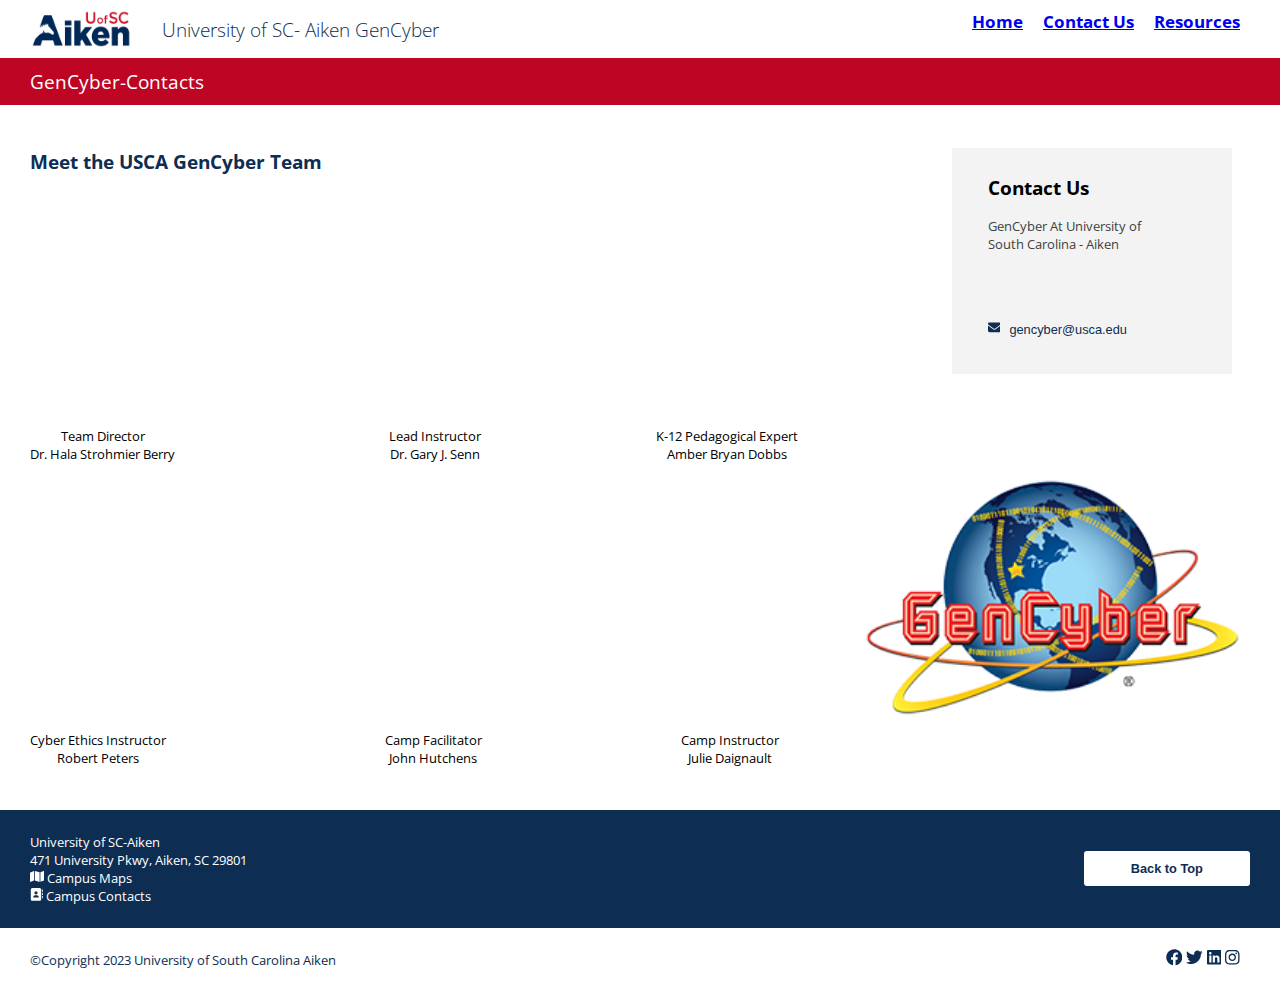
<file: GenCyber_Webpages/contact.html>
<html>
    <head>
        <meta charset="UTF-8">
        <title>USCA GenCyber-Contacts</title>
        <!--Import Font-->
        <link href='https://fonts.googleapis.com/css?family=Open Sans' rel='stylesheet'>
        <style>
            body {
                font-family: 'Open Sans';font-size: 16px;
            }
        </style>
        <!--Import CSS-->
        <link rel ="stylesheet" href="css/contact.css">
    </head>

    <body>
         <!--Head Banner-->
         <div class="nav">
            <div id="title-container">
                <a href="https://www.usca.edu"> 
                    <img src="img/UofSC_Aiken_primary_RGB.png" alt="USCA Logo" id="USCA" 
                    style="position: relative; width: 8vw; height: 3vw;" >
                </a>
                <h1 id="top_header">University of SC- Aiken GenCyber</h1>
            </div>
            <div id="link-container">
                <a href="home.html" class="links">Home</a>
                <a href="contact.html" class="links">Contact Us</a>
                <a href="login.html" class="links">Resources</a>
            </div>
        </div>
        <!--Intro Banner-->
        <div class="banner">
            <header>GenCyber-Contacts</header>
        </div>
        <!--Informative content-->
        <div class="content">
            <h1>Meet the USCA GenCyber Team</h1>
            <div id="contact-container">
                <h2>Contact Us</h2>
                <p class="contact_title">GenCyber At University of<br>South Carolina - Aiken</p>
                    <br>
                    <br>
                    <br>
                <svg id="mail" xmlns="http://www.w3.org/2000/svg" height="1em" viewBox="0 0 512 512"><!--! Font Awesome Free 6.4.2 by @fontawesome - https://fontawesome.com License - https://fontawesome.com/license (Commercial License) Copyright 2023 Fonticons, Inc. --><style>#mail{fill:#0e2d52}</style><path d="M48 64C21.5 64 0 85.5 0 112c0 15.1 7.1 29.3 19.2 38.4L236.8 313.6c11.4 8.5 27 8.5 38.4 0L492.8 150.4c12.1-9.1 19.2-23.3 19.2-38.4c0-26.5-21.5-48-48-48H48zM0 176V384c0 35.3 28.7 64 64 64H448c35.3 0 64-28.7 64-64V176L294.4 339.2c-22.8 17.1-54 17.1-76.8 0L0 176z"/></svg>
                <input type="button" id="link" value="gencyber@usca.edu">
            </div>
            <div class="staff-container" id="top_3">
                <p class="titles" id="berry">Team Director<br>Dr. Hala Strohmier Berry</p>
                <p class="titles" id="senn">Lead Instructor<br>Dr. Gary J. Senn</p>
                <p class="titles" id="dobbs">K-12 Pedagogical Expert<br>Amber Bryan Dobbs</p>
            </div>
            <img src="img/gencyber-logo-small.png" alt="GenCyber Logo" id="GenCyber">
            <div class="staff-container" id="bot_3">
                <p class="titles" id="peters">Cyber Ethics Instructor<br>Robert Peters</p>
                <p class="titles" id="hutchens">Camp Facilitator<br>John Hutchens</p>
                <p class="titles" id="daignault">Camp Instructor<br>  Julie Daignault</p>
            </div>
        </div>
        <!--Blue footer-->
        <div class="footer_meta">
            <div class="location">
                <p>
                    University of SC-Aiken
                    <br>
                    471 University Pkwy, Aiken, SC 29801
                    <br>
                    <svg id="maps" xmlns="http://www.w3.org/2000/svg" height="1em" viewBox="0 0 576 512"><!--! Font Awesome Free 6.4.2 by @fontawesome - https://fontawesome.com License - https://fontawesome.com/license (Commercial License) Copyright 2023 Fonticons, Inc. --><style>#maps{fill:#ffffff}</style><path d="M384 476.1L192 421.2V35.9L384 90.8V476.1zm32-1.2V88.4L543.1 37.5c15.8-6.3 32.9 5.3 32.9 22.3V394.6c0 9.8-6 18.6-15.1 22.3L416 474.8zM15.1 95.1L160 37.2V423.6L32.9 474.5C17.1 480.8 0 469.2 0 452.2V117.4c0-9.8 6-18.6 15.1-22.3z"/></svg>
                     Campus Maps
                    <br>
                    <svg id="book" xmlns="http://www.w3.org/2000/svg" height="1em" viewBox="0 0 512 512"><!--! Font Awesome Free 6.4.2 by @fontawesome - https://fontawesome.com License - https://fontawesome.com/license (Commercial License) Copyright 2023 Fonticons, Inc. --><style>#book{fill:#ffffff}</style><path d="M96 0C60.7 0 32 28.7 32 64V448c0 35.3 28.7 64 64 64H384c35.3 0 64-28.7 64-64V64c0-35.3-28.7-64-64-64H96zM208 288h64c44.2 0 80 35.8 80 80c0 8.8-7.2 16-16 16H144c-8.8 0-16-7.2-16-16c0-44.2 35.8-80 80-80zm-32-96a64 64 0 1 1 128 0 64 64 0 1 1 -128 0zM512 80c0-8.8-7.2-16-16-16s-16 7.2-16 16v64c0 8.8 7.2 16 16 16s16-7.2 16-16V80zM496 192c-8.8 0-16 7.2-16 16v64c0 8.8 7.2 16 16 16s16-7.2 16-16V208c0-8.8-7.2-16-16-16zm16 144c0-8.8-7.2-16-16-16s-16 7.2-16 16v64c0 8.8 7.2 16 16 16s16-7.2 16-16V336z"/></svg>
                     Campus Contacts
                </p>
            </div>
            <div class="buttons">
                <input type="button" onclick="topFunction()" id="top" value="Back to Top">
            </div>
        </div>
        <!--True footer-->
        <div class="subfooter">
            <div class="copyright">
                <p id="copr_statement">&copyCopyright 2023 University of South Carolina Aiken</p>
            </div>
            <div class="links">
                <!--Icons for social media links-->
                <svg id="fb" xmlns="http://www.w3.org/2000/svg" height="1em" viewBox="0 0 512 512"><!--! Font Awesome Free 6.4.2 by @fontawesome - https://fontawesome.com License - https://fontawesome.com/license (Commercial License) Copyright 2023 Fonticons, Inc. --><style>#fb{fill:#0e2d52}</style><path d="M504 256C504 119 393 8 256 8S8 119 8 256c0 123.78 90.69 226.38 209.25 245V327.69h-63V256h63v-54.64c0-62.15 37-96.48 93.67-96.48 27.14 0 55.52 4.84 55.52 4.84v61h-31.28c-30.8 0-40.41 19.12-40.41 38.73V256h68.78l-11 71.69h-57.78V501C413.31 482.38 504 379.78 504 256z"/></svg>
                <svg id="twitter" xmlns="http://www.w3.org/2000/svg" height="1em" viewBox="0 0 512 512"><!--! Font Awesome Free 6.4.2 by @fontawesome - https://fontawesome.com License - https://fontawesome.com/license (Commercial License) Copyright 2023 Fonticons, Inc. --><style>#twitter{fill:#0e2d52}</style><path d="M459.37 151.716c.325 4.548.325 9.097.325 13.645 0 138.72-105.583 298.558-298.558 298.558-59.452 0-114.68-17.219-161.137-47.106 8.447.974 16.568 1.299 25.34 1.299 49.055 0 94.213-16.568 130.274-44.832-46.132-.975-84.792-31.188-98.112-72.772 6.498.974 12.995 1.624 19.818 1.624 9.421 0 18.843-1.3 27.614-3.573-48.081-9.747-84.143-51.98-84.143-102.985v-1.299c13.969 7.797 30.214 12.67 47.431 13.319-28.264-18.843-46.781-51.005-46.781-87.391 0-19.492 5.197-37.36 14.294-52.954 51.655 63.675 129.3 105.258 216.365 109.807-1.624-7.797-2.599-15.918-2.599-24.04 0-57.828 46.782-104.934 104.934-104.934 30.213 0 57.502 12.67 76.67 33.137 23.715-4.548 46.456-13.32 66.599-25.34-7.798 24.366-24.366 44.833-46.132 57.827 21.117-2.273 41.584-8.122 60.426-16.243-14.292 20.791-32.161 39.308-52.628 54.253z"/></svg>
                <svg id="indeed" xmlns="http://www.w3.org/2000/svg" height="1em" viewBox="0 0 448 512"><!--! Font Awesome Free 6.4.2 by @fontawesome - https://fontawesome.com License - https://fontawesome.com/license (Commercial License) Copyright 2023 Fonticons, Inc. --><style>#indeed{fill:#0e2d52}</style><path d="M416 32H31.9C14.3 32 0 46.5 0 64.3v383.4C0 465.5 14.3 480 31.9 480H416c17.6 0 32-14.5 32-32.3V64.3c0-17.8-14.4-32.3-32-32.3zM135.4 416H69V202.2h66.5V416zm-33.2-243c-21.3 0-38.5-17.3-38.5-38.5S80.9 96 102.2 96c21.2 0 38.5 17.3 38.5 38.5 0 21.3-17.2 38.5-38.5 38.5zm282.1 243h-66.4V312c0-24.8-.5-56.7-34.5-56.7-34.6 0-39.9 27-39.9 54.9V416h-66.4V202.2h63.7v29.2h.9c8.9-16.8 30.6-34.5 62.9-34.5 67.2 0 79.7 44.3 79.7 101.9V416z"/></svg>
                <svg id="insta" xmlns="http://www.w3.org/2000/svg" height="1em" viewBox="0 0 448 512"><!--! Font Awesome Free 6.4.2 by @fontawesome - https://fontawesome.com License - https://fontawesome.com/license (Commercial License) Copyright 2023 Fonticons, Inc. --><style>#insta{fill:#0e2d52}</style><path d="M224.1 141c-63.6 0-114.9 51.3-114.9 114.9s51.3 114.9 114.9 114.9S339 319.5 339 255.9 287.7 141 224.1 141zm0 189.6c-41.1 0-74.7-33.5-74.7-74.7s33.5-74.7 74.7-74.7 74.7 33.5 74.7 74.7-33.6 74.7-74.7 74.7zm146.4-194.3c0 14.9-12 26.8-26.8 26.8-14.9 0-26.8-12-26.8-26.8s12-26.8 26.8-26.8 26.8 12 26.8 26.8zm76.1 27.2c-1.7-35.9-9.9-67.7-36.2-93.9-26.2-26.2-58-34.4-93.9-36.2-37-2.1-147.9-2.1-184.9 0-35.8 1.7-67.6 9.9-93.9 36.1s-34.4 58-36.2 93.9c-2.1 37-2.1 147.9 0 184.9 1.7 35.9 9.9 67.7 36.2 93.9s58 34.4 93.9 36.2c37 2.1 147.9 2.1 184.9 0 35.9-1.7 67.7-9.9 93.9-36.2 26.2-26.2 34.4-58 36.2-93.9 2.1-37 2.1-147.8 0-184.8zM398.8 388c-7.8 19.6-22.9 34.7-42.6 42.6-29.5 11.7-99.5 9-132.1 9s-102.7 2.6-132.1-9c-19.6-7.8-34.7-22.9-42.6-42.6-11.7-29.5-9-99.5-9-132.1s-2.6-102.7 9-132.1c7.8-19.6 22.9-34.7 42.6-42.6 29.5-11.7 99.5-9 132.1-9s102.7-2.6 132.1 9c19.6 7.8 34.7 22.9 42.6 42.6 11.7 29.5 9 99.5 9 132.1s2.7 102.7-9 132.1z"/></svg>
            </div>
        </div>
        <script>
            // Get the button:
            let mybutton = document.getElementById("top");
            
            // When the user scrolls down 20px from the top of the document, show the button
            window.onscroll = function() {scrollFunction()};
            
            function scrollFunction() {
              if (document.body.scrollTop > 20 || document.documentElement.scrollTop > 20) {
                mybutton.style.display = "block";
              } else {
                mybutton.style.display = "none";
              }
            }
            
            // When the user clicks on the button, scroll to the top of the document
            function topFunction() {
              document.body.scrollTop = 0; // For Safari
              document.documentElement.scrollTop = 0; // For Chrome, Firefox, IE and Opera
            }</script>
    </body>
</html>
</file>
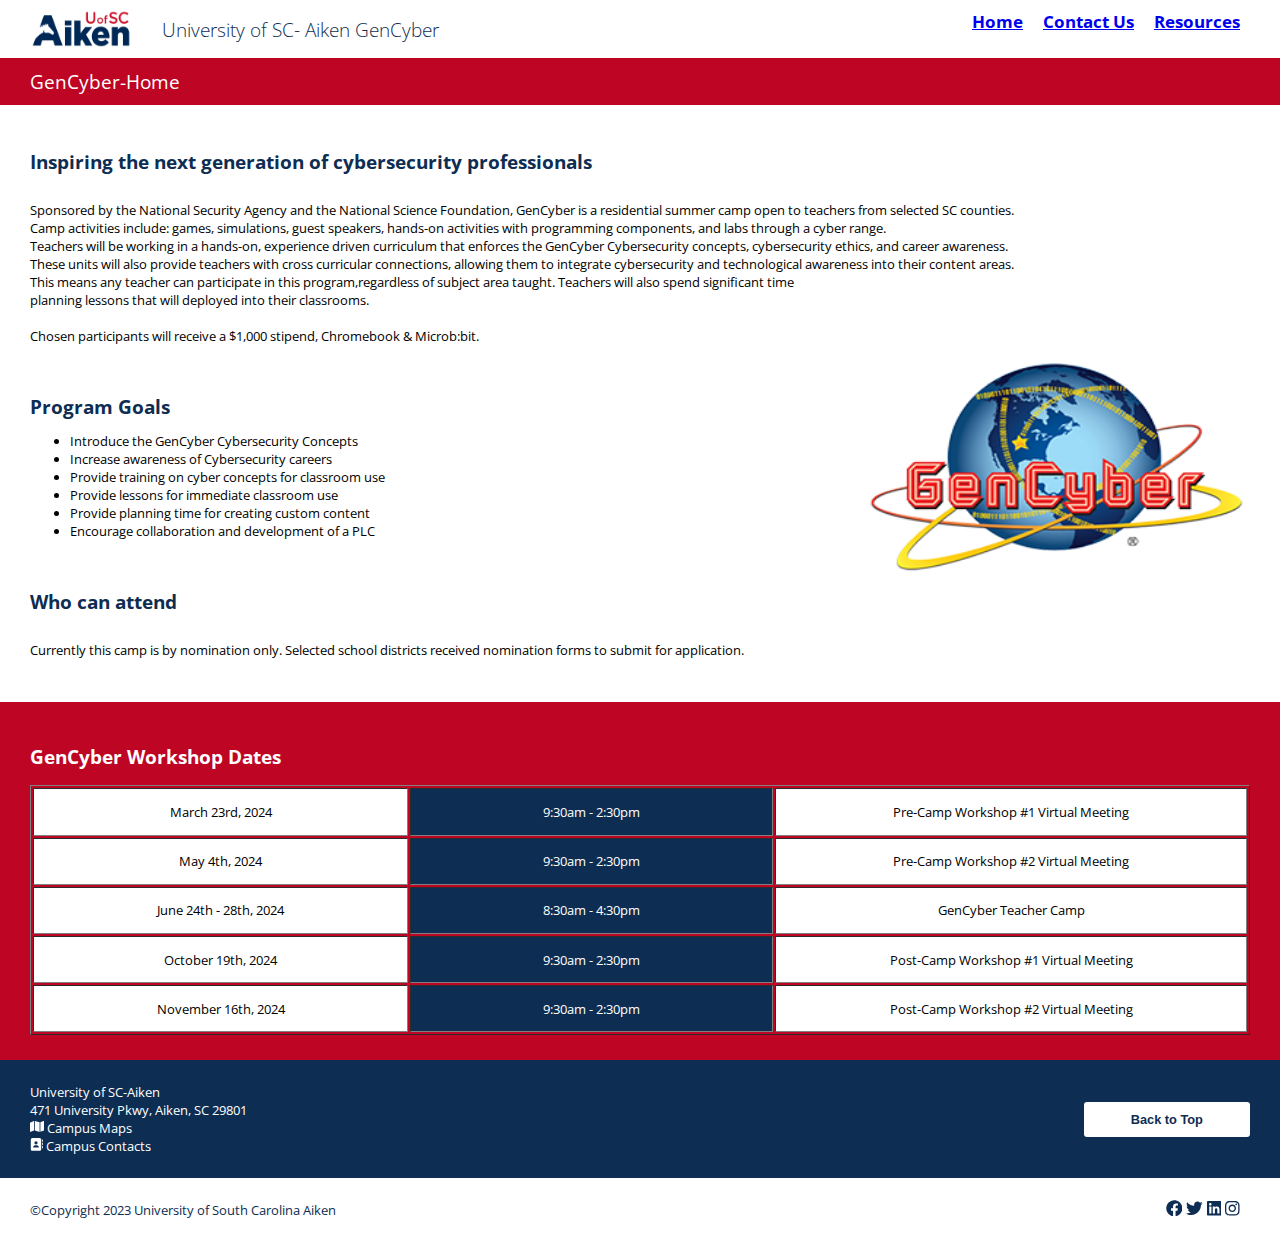
<file: GenCyber_Webpages/home.html>
<html>
    <head>
        <meta charset="UTF-8">
        <title>USCA GenCyber-Home</title>
        <!--Import Font-->
        <link href='https://fonts.googleapis.com/css?family=Open Sans' rel='stylesheet'>
        <style>
            body {
                font-family: 'Open Sans';font-size: 16px;
            }
        </style>
        <!--Import CSS-->
        <link rel ="stylesheet" href="css/home.css">
    </head>

    <body>
         <!--Head Banner-->
         <div class="nav">
            <div id="title-container">
                <a href="https://www.usca.edu"> 
                    <img src="img/UofSC_Aiken_primary_RGB.png" alt="USCA Logo" id="USCA" 
                    style="position: relative; width: 8vw; height: 3vw;" >
                </a>
                <h1 id="top_header">University of SC- Aiken GenCyber</h1>
            </div>
            <div id="link-container">
                <a href="home.html" class="links">Home</a>
                <a href="contact.html" class="links">Contact Us</a>
                <a href="login.html" class="links">Resources</a>
            </div>
        </div>
        <!--Intro Banner-->
        <div class="banner">
            <header>GenCyber-Home</header>
        </div>
        <!--Informative content-->
        <div class="content">
            <h1 class="intro_header" id="intro">Inspiring the next generation of cybersecurity professionals</h1>
            <p id="summary">Sponsored by the National Security Agency and the National Science Foundation, GenCyber is a residential summer camp open to teachers
                from selected SC counties.<br> Camp activities include: games, simulations, guest speakers, hands-on activities with programming components,
                and labs through a cyber range.<br> Teachers will be working in a hands-on, experience driven curriculum that enforces the GenCyber Cybersecurity
                concepts, cybersecurity ethics, and career awareness.<br> These units will also provide teachers with cross curricular connections,
                allowing them to integrate cybersecurity and technological awareness into their content areas.<br>
                This means any teacher can participate in this program,regardless of subject area taught. Teachers will also spend significant time<br>
                planning lessons that will deployed into their classrooms.
                <br>
                <br>
                Chosen participants will receive a $1,000 stipend, Chromebook & Microb:bit.
            </p>
            <div id="goals_image_container">
                <div id="list">
                    <h1 class="info_header" id="program_goals">Program Goals</h1>
                    <ul id="goals"> 
                        <li>Introduce the GenCyber Cybersecurity Concepts</li>
                        <li>Increase awareness of Cybersecurity careers</li>
                        <li>Provide training on cyber concepts for classroom use</li>
                        <li>Provide lessons for immediate classroom use</li>
                        <li>Provide planning time for creating custom content</li>
                        <li>Encourage collaboration and development of a PLC</li>
                    </ul>
                </div>
                <img src="img/gencyber-logo-small.png" alt="GenCyber Logo" id="GenCyber">
            </div>
            <h1 class="info_header" id="attendance">Who can attend</h1>
            <p id="who">Currently this camp is by nomination only. Selected school districts received nomination forms to submit for application.</p>
        </div>
        <!--Workshop dates table-->
        <div class="workshop_times">
            <h2 class="table_header" id="table_header">GenCyber Workshop Dates</h2>
            <table border="1" id="dates">
                <tr>
                    <td class="first">March 23rd, 2024</td> <td class="second">9:30am - 2:30pm</td> <td class="third">Pre-Camp Workshop #1 Virtual Meeting</td>
                </tr>
                <tr>
                    <td class="first">May 4th, 2024</td> <td class="second">9:30am - 2:30pm</td> <td class="third">Pre-Camp Workshop #2 Virtual Meeting</td>
                </tr>
                <tr>
                    <td class="first">June 24th - 28th, 2024</td> <td class="second">8:30am - 4:30pm</td> <td class="third">GenCyber Teacher Camp</td>
                </tr>
                <tr>
                    <td class="first">October 19th, 2024</td> <td class="second">9:30am - 2:30pm</td> <td class="third">Post-Camp Workshop #1 Virtual Meeting</td>
                </tr>
                <tr>
                    <td class="first">November 16th, 2024</td> <td class="second">9:30am - 2:30pm</td> <td class="third">Post-Camp Workshop #2 Virtual Meeting</td>
                </tr>
            </table>
        </div>
        <!--Blue footer-->
        <div class="footer_meta">
            <div class="location">
                <p>
                    University of SC-Aiken
                    <br>
                    471 University Pkwy, Aiken, SC 29801
                    <br>
                    <svg id="maps" xmlns="http://www.w3.org/2000/svg" height="1em" viewBox="0 0 576 512"><!--! Font Awesome Free 6.4.2 by @fontawesome - https://fontawesome.com License - https://fontawesome.com/license (Commercial License) Copyright 2023 Fonticons, Inc. --><style>#maps{fill:#ffffff}</style><path d="M384 476.1L192 421.2V35.9L384 90.8V476.1zm32-1.2V88.4L543.1 37.5c15.8-6.3 32.9 5.3 32.9 22.3V394.6c0 9.8-6 18.6-15.1 22.3L416 474.8zM15.1 95.1L160 37.2V423.6L32.9 474.5C17.1 480.8 0 469.2 0 452.2V117.4c0-9.8 6-18.6 15.1-22.3z"/></svg>
                     Campus Maps
                    <br>
                    <svg id="book" xmlns="http://www.w3.org/2000/svg" height="1em" viewBox="0 0 512 512"><!--! Font Awesome Free 6.4.2 by @fontawesome - https://fontawesome.com License - https://fontawesome.com/license (Commercial License) Copyright 2023 Fonticons, Inc. --><style>#book{fill:#ffffff}</style><path d="M96 0C60.7 0 32 28.7 32 64V448c0 35.3 28.7 64 64 64H384c35.3 0 64-28.7 64-64V64c0-35.3-28.7-64-64-64H96zM208 288h64c44.2 0 80 35.8 80 80c0 8.8-7.2 16-16 16H144c-8.8 0-16-7.2-16-16c0-44.2 35.8-80 80-80zm-32-96a64 64 0 1 1 128 0 64 64 0 1 1 -128 0zM512 80c0-8.8-7.2-16-16-16s-16 7.2-16 16v64c0 8.8 7.2 16 16 16s16-7.2 16-16V80zM496 192c-8.8 0-16 7.2-16 16v64c0 8.8 7.2 16 16 16s16-7.2 16-16V208c0-8.8-7.2-16-16-16zm16 144c0-8.8-7.2-16-16-16s-16 7.2-16 16v64c0 8.8 7.2 16 16 16s16-7.2 16-16V336z"/></svg>
                     Campus Contacts
                </p>
            </div>
            <div class="buttons">
                <input type="button" onclick="topFunction()" id="top" value="Back to Top">
            </div>
        </div>
        <!--True footer-->
        <div class="subfooter">
            <div class="copyright">
                <p id="copr_statement">&copyCopyright 2023 University of South Carolina Aiken</p>
            </div>
            <div class="links">
                <!--Icons for social media links-->
                <svg id="fb" xmlns="http://www.w3.org/2000/svg" height="1em" viewBox="0 0 512 512"><!--! Font Awesome Free 6.4.2 by @fontawesome - https://fontawesome.com License - https://fontawesome.com/license (Commercial License) Copyright 2023 Fonticons, Inc. --><style>#fb{fill:#0e2d52}</style><path d="M504 256C504 119 393 8 256 8S8 119 8 256c0 123.78 90.69 226.38 209.25 245V327.69h-63V256h63v-54.64c0-62.15 37-96.48 93.67-96.48 27.14 0 55.52 4.84 55.52 4.84v61h-31.28c-30.8 0-40.41 19.12-40.41 38.73V256h68.78l-11 71.69h-57.78V501C413.31 482.38 504 379.78 504 256z"/></svg>
                <svg id="twitter" xmlns="http://www.w3.org/2000/svg" height="1em" viewBox="0 0 512 512"><!--! Font Awesome Free 6.4.2 by @fontawesome - https://fontawesome.com License - https://fontawesome.com/license (Commercial License) Copyright 2023 Fonticons, Inc. --><style>#twitter{fill:#0e2d52}</style><path d="M459.37 151.716c.325 4.548.325 9.097.325 13.645 0 138.72-105.583 298.558-298.558 298.558-59.452 0-114.68-17.219-161.137-47.106 8.447.974 16.568 1.299 25.34 1.299 49.055 0 94.213-16.568 130.274-44.832-46.132-.975-84.792-31.188-98.112-72.772 6.498.974 12.995 1.624 19.818 1.624 9.421 0 18.843-1.3 27.614-3.573-48.081-9.747-84.143-51.98-84.143-102.985v-1.299c13.969 7.797 30.214 12.67 47.431 13.319-28.264-18.843-46.781-51.005-46.781-87.391 0-19.492 5.197-37.36 14.294-52.954 51.655 63.675 129.3 105.258 216.365 109.807-1.624-7.797-2.599-15.918-2.599-24.04 0-57.828 46.782-104.934 104.934-104.934 30.213 0 57.502 12.67 76.67 33.137 23.715-4.548 46.456-13.32 66.599-25.34-7.798 24.366-24.366 44.833-46.132 57.827 21.117-2.273 41.584-8.122 60.426-16.243-14.292 20.791-32.161 39.308-52.628 54.253z"/></svg>
                <svg id="indeed" xmlns="http://www.w3.org/2000/svg" height="1em" viewBox="0 0 448 512"><!--! Font Awesome Free 6.4.2 by @fontawesome - https://fontawesome.com License - https://fontawesome.com/license (Commercial License) Copyright 2023 Fonticons, Inc. --><style>#indeed{fill:#0e2d52}</style><path d="M416 32H31.9C14.3 32 0 46.5 0 64.3v383.4C0 465.5 14.3 480 31.9 480H416c17.6 0 32-14.5 32-32.3V64.3c0-17.8-14.4-32.3-32-32.3zM135.4 416H69V202.2h66.5V416zm-33.2-243c-21.3 0-38.5-17.3-38.5-38.5S80.9 96 102.2 96c21.2 0 38.5 17.3 38.5 38.5 0 21.3-17.2 38.5-38.5 38.5zm282.1 243h-66.4V312c0-24.8-.5-56.7-34.5-56.7-34.6 0-39.9 27-39.9 54.9V416h-66.4V202.2h63.7v29.2h.9c8.9-16.8 30.6-34.5 62.9-34.5 67.2 0 79.7 44.3 79.7 101.9V416z"/></svg>
                <svg id="insta" xmlns="http://www.w3.org/2000/svg" height="1em" viewBox="0 0 448 512"><!--! Font Awesome Free 6.4.2 by @fontawesome - https://fontawesome.com License - https://fontawesome.com/license (Commercial License) Copyright 2023 Fonticons, Inc. --><style>#insta{fill:#0e2d52}</style><path d="M224.1 141c-63.6 0-114.9 51.3-114.9 114.9s51.3 114.9 114.9 114.9S339 319.5 339 255.9 287.7 141 224.1 141zm0 189.6c-41.1 0-74.7-33.5-74.7-74.7s33.5-74.7 74.7-74.7 74.7 33.5 74.7 74.7-33.6 74.7-74.7 74.7zm146.4-194.3c0 14.9-12 26.8-26.8 26.8-14.9 0-26.8-12-26.8-26.8s12-26.8 26.8-26.8 26.8 12 26.8 26.8zm76.1 27.2c-1.7-35.9-9.9-67.7-36.2-93.9-26.2-26.2-58-34.4-93.9-36.2-37-2.1-147.9-2.1-184.9 0-35.8 1.7-67.6 9.9-93.9 36.1s-34.4 58-36.2 93.9c-2.1 37-2.1 147.9 0 184.9 1.7 35.9 9.9 67.7 36.2 93.9s58 34.4 93.9 36.2c37 2.1 147.9 2.1 184.9 0 35.9-1.7 67.7-9.9 93.9-36.2 26.2-26.2 34.4-58 36.2-93.9 2.1-37 2.1-147.8 0-184.8zM398.8 388c-7.8 19.6-22.9 34.7-42.6 42.6-29.5 11.7-99.5 9-132.1 9s-102.7 2.6-132.1-9c-19.6-7.8-34.7-22.9-42.6-42.6-11.7-29.5-9-99.5-9-132.1s-2.6-102.7 9-132.1c7.8-19.6 22.9-34.7 42.6-42.6 29.5-11.7 99.5-9 132.1-9s102.7-2.6 132.1 9c19.6 7.8 34.7 22.9 42.6 42.6 11.7 29.5 9 99.5 9 132.1s2.7 102.7-9 132.1z"/></svg>
            </div>
        </div>
        <script>
            // Get the button:
            let mybutton = document.getElementById("top");
            
            // When the user scrolls down 20px from the top of the document, show the button
            window.onscroll = function() {scrollFunction()};
            
            function scrollFunction() {
              if (document.body.scrollTop > 20 || document.documentElement.scrollTop > 20) {
                mybutton.style.display = "block";
              } else {
                mybutton.style.display = "none";
              }
            }
            
            // When the user clicks on the button, scroll to the top of the document
            function topFunction() {
              document.body.scrollTop = 0; // For Safari
              document.documentElement.scrollTop = 0; // For Chrome, Firefox, IE and Opera
            }</script>
    </body>
</html>
</file>
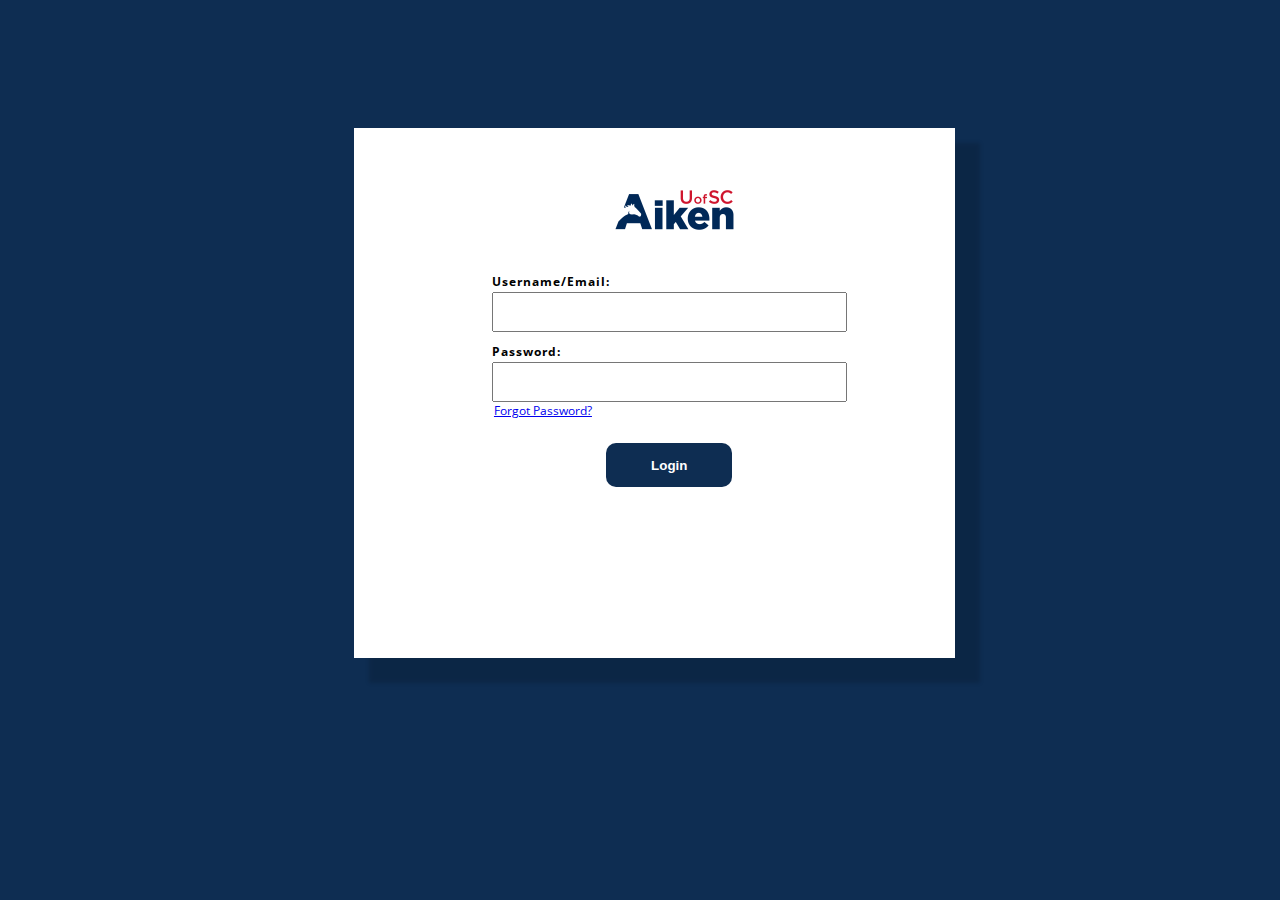
<file: GenCyber_Webpages/login.html>
<html>
    <head>
        <meta charset="UTF-8">
        <title>GenCyber Login Page</title>
        <link href='https://fonts.googleapis.com/css?family=Open Sans' rel='stylesheet'>
        <style>
            body {
                font-family: 'Open Sans';font-size: 22px;
            }
        </style>
        <link rel ="stylesheet" href="css/login.css">
    </head>

    <body>
        <div class="wrapper"> 
                <div class="content">
                    <form>
                        <div class="logo">
                            <img src="img/UofSC_Aiken_primary_RGB.png" alt="UofSC Aiken logo">
                        </div>
                        <div id="username" class="input-box">
                            <header class="u_name_hr">Username/Email:</header>
                            <br>
                            <input type="text" name="u_name" id ="u_name" required>
                        </div>
                        <div id="password" class="input-box">
                            <header class="p_word_hr">Password:</head>
                            <br>
                            <input type="text" name="p_word" id="p_word" required>
                        </div>
                        <div id="forgot">
                            <a href="#">Forgot Password?</a>
                        </div>
                        <div id="log_in" class="input-box">
                            <input type="button" class="btn" name="login" id="login" value="Login">
                        </div>
                    </form>
                </div>
            </div>
        </div>
    </body>
</html>
</file>
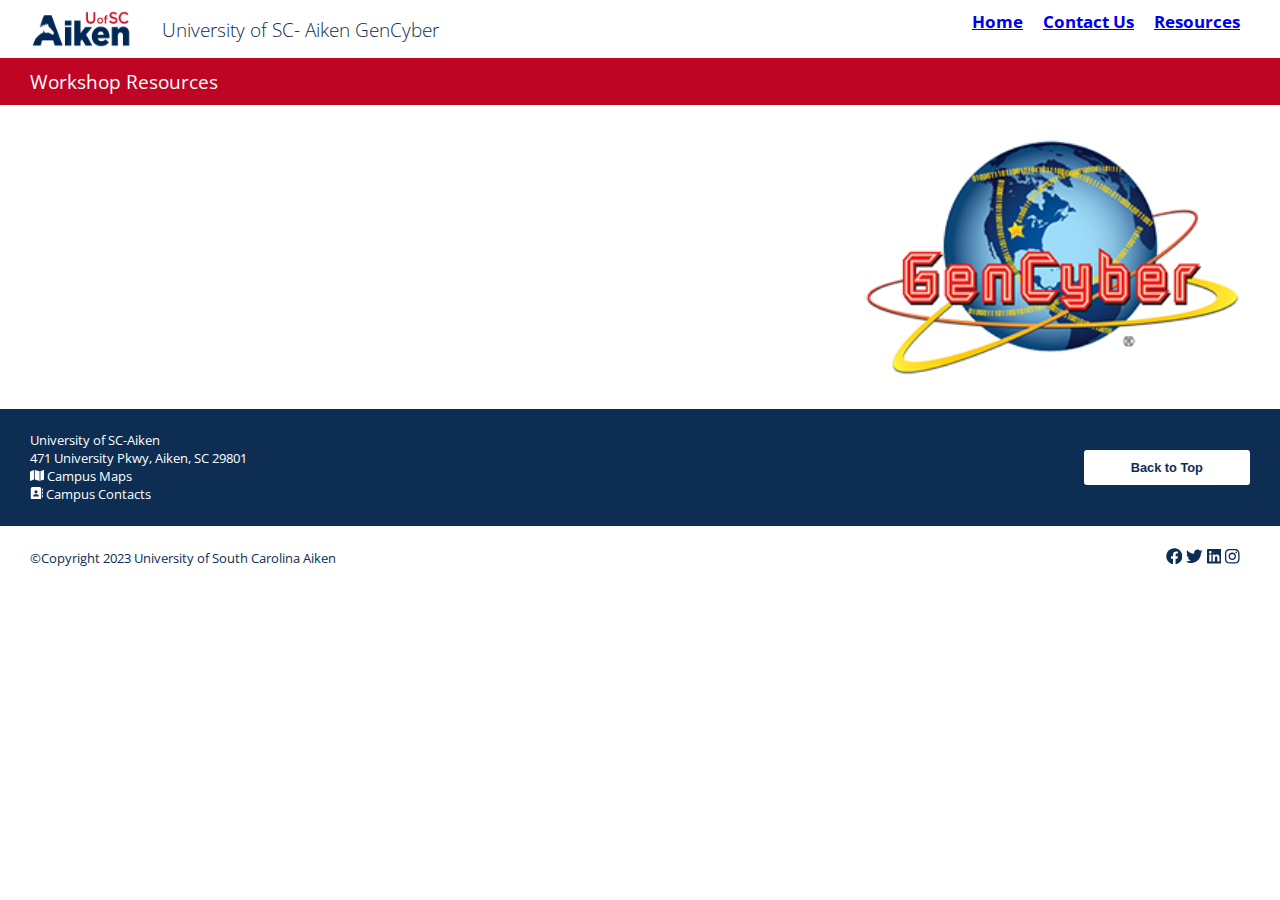
<file: GenCyber_Webpages/resources.html>
<html>
    <head>
        <meta charset="UTF-8">
        <title>USCA GenCyber-Contacts</title>
        <!--Import Font-->
        <link href='https://fonts.googleapis.com/css?family=Open Sans' rel='stylesheet'>
        <style>
            body {
                font-family: 'Open Sans';font-size: 16px;
            }
        </style>
        <!--Import CSS-->
        <link rel ="stylesheet" href="css/contact.css">
    </head>

    <body>
         <!--Head Banner-->
         <div class="nav">
            <div id="title-container">
                <a href="https://www.usca.edu"> 
                    <img src="img/UofSC_Aiken_primary_RGB.png" alt="USCA Logo" id="USCA" 
                    style="position: relative; width: 8vw; height: 3vw;" >
                </a>
                <h1 id="top_header">University of SC- Aiken GenCyber</h1>
            </div>
            <div id="link-container">
                <a href="home.html" class="links">Home</a>
                <a href="contact.html" class="links">Contact Us</a>
                <a href="login.html" class="links">Resources</a>
            </div>
        </div>
        <!--Intro Banner-->
        <div class="banner">
            <header>Workshop Resources</header>
        </div>
        <!--Informative content-->
        <div class="content">
            <img src="img/gencyber-logo-small.png" alt="GenCyber Logo" id="GenCyber">
        </div>
        <!--Blue footer-->
        <div class="footer_meta">
            <div class="location">
                <p>
                    University of SC-Aiken
                    <br>
                    471 University Pkwy, Aiken, SC 29801
                    <br>
                    <svg id="maps" xmlns="http://www.w3.org/2000/svg" height="1em" viewBox="0 0 576 512"><!--! Font Awesome Free 6.4.2 by @fontawesome - https://fontawesome.com License - https://fontawesome.com/license (Commercial License) Copyright 2023 Fonticons, Inc. --><style>#maps{fill:#ffffff}</style><path d="M384 476.1L192 421.2V35.9L384 90.8V476.1zm32-1.2V88.4L543.1 37.5c15.8-6.3 32.9 5.3 32.9 22.3V394.6c0 9.8-6 18.6-15.1 22.3L416 474.8zM15.1 95.1L160 37.2V423.6L32.9 474.5C17.1 480.8 0 469.2 0 452.2V117.4c0-9.8 6-18.6 15.1-22.3z"/></svg>
                     Campus Maps
                    <br>
                    <svg id="book" xmlns="http://www.w3.org/2000/svg" height="1em" viewBox="0 0 512 512"><!--! Font Awesome Free 6.4.2 by @fontawesome - https://fontawesome.com License - https://fontawesome.com/license (Commercial License) Copyright 2023 Fonticons, Inc. --><style>#book{fill:#ffffff}</style><path d="M96 0C60.7 0 32 28.7 32 64V448c0 35.3 28.7 64 64 64H384c35.3 0 64-28.7 64-64V64c0-35.3-28.7-64-64-64H96zM208 288h64c44.2 0 80 35.8 80 80c0 8.8-7.2 16-16 16H144c-8.8 0-16-7.2-16-16c0-44.2 35.8-80 80-80zm-32-96a64 64 0 1 1 128 0 64 64 0 1 1 -128 0zM512 80c0-8.8-7.2-16-16-16s-16 7.2-16 16v64c0 8.8 7.2 16 16 16s16-7.2 16-16V80zM496 192c-8.8 0-16 7.2-16 16v64c0 8.8 7.2 16 16 16s16-7.2 16-16V208c0-8.8-7.2-16-16-16zm16 144c0-8.8-7.2-16-16-16s-16 7.2-16 16v64c0 8.8 7.2 16 16 16s16-7.2 16-16V336z"/></svg>
                     Campus Contacts
                </p>
            </div>
            <div class="buttons">
                <input type="button" onclick="topFunction()" id="top" value="Back to Top">
            </div>
        </div>
        <!--True footer-->
        <div class="subfooter">
            <div class="copyright">
                <p id="copr_statement">&copyCopyright 2023 University of South Carolina Aiken</p>
            </div>
            <div class="links">
                <!--Icons for social media links-->
                <svg id="fb" xmlns="http://www.w3.org/2000/svg" height="1em" viewBox="0 0 512 512"><!--! Font Awesome Free 6.4.2 by @fontawesome - https://fontawesome.com License - https://fontawesome.com/license (Commercial License) Copyright 2023 Fonticons, Inc. --><style>#fb{fill:#0e2d52}</style><path d="M504 256C504 119 393 8 256 8S8 119 8 256c0 123.78 90.69 226.38 209.25 245V327.69h-63V256h63v-54.64c0-62.15 37-96.48 93.67-96.48 27.14 0 55.52 4.84 55.52 4.84v61h-31.28c-30.8 0-40.41 19.12-40.41 38.73V256h68.78l-11 71.69h-57.78V501C413.31 482.38 504 379.78 504 256z"/></svg>
                <svg id="twitter" xmlns="http://www.w3.org/2000/svg" height="1em" viewBox="0 0 512 512"><!--! Font Awesome Free 6.4.2 by @fontawesome - https://fontawesome.com License - https://fontawesome.com/license (Commercial License) Copyright 2023 Fonticons, Inc. --><style>#twitter{fill:#0e2d52}</style><path d="M459.37 151.716c.325 4.548.325 9.097.325 13.645 0 138.72-105.583 298.558-298.558 298.558-59.452 0-114.68-17.219-161.137-47.106 8.447.974 16.568 1.299 25.34 1.299 49.055 0 94.213-16.568 130.274-44.832-46.132-.975-84.792-31.188-98.112-72.772 6.498.974 12.995 1.624 19.818 1.624 9.421 0 18.843-1.3 27.614-3.573-48.081-9.747-84.143-51.98-84.143-102.985v-1.299c13.969 7.797 30.214 12.67 47.431 13.319-28.264-18.843-46.781-51.005-46.781-87.391 0-19.492 5.197-37.36 14.294-52.954 51.655 63.675 129.3 105.258 216.365 109.807-1.624-7.797-2.599-15.918-2.599-24.04 0-57.828 46.782-104.934 104.934-104.934 30.213 0 57.502 12.67 76.67 33.137 23.715-4.548 46.456-13.32 66.599-25.34-7.798 24.366-24.366 44.833-46.132 57.827 21.117-2.273 41.584-8.122 60.426-16.243-14.292 20.791-32.161 39.308-52.628 54.253z"/></svg>
                <svg id="indeed" xmlns="http://www.w3.org/2000/svg" height="1em" viewBox="0 0 448 512"><!--! Font Awesome Free 6.4.2 by @fontawesome - https://fontawesome.com License - https://fontawesome.com/license (Commercial License) Copyright 2023 Fonticons, Inc. --><style>#indeed{fill:#0e2d52}</style><path d="M416 32H31.9C14.3 32 0 46.5 0 64.3v383.4C0 465.5 14.3 480 31.9 480H416c17.6 0 32-14.5 32-32.3V64.3c0-17.8-14.4-32.3-32-32.3zM135.4 416H69V202.2h66.5V416zm-33.2-243c-21.3 0-38.5-17.3-38.5-38.5S80.9 96 102.2 96c21.2 0 38.5 17.3 38.5 38.5 0 21.3-17.2 38.5-38.5 38.5zm282.1 243h-66.4V312c0-24.8-.5-56.7-34.5-56.7-34.6 0-39.9 27-39.9 54.9V416h-66.4V202.2h63.7v29.2h.9c8.9-16.8 30.6-34.5 62.9-34.5 67.2 0 79.7 44.3 79.7 101.9V416z"/></svg>
                <svg id="insta" xmlns="http://www.w3.org/2000/svg" height="1em" viewBox="0 0 448 512"><!--! Font Awesome Free 6.4.2 by @fontawesome - https://fontawesome.com License - https://fontawesome.com/license (Commercial License) Copyright 2023 Fonticons, Inc. --><style>#insta{fill:#0e2d52}</style><path d="M224.1 141c-63.6 0-114.9 51.3-114.9 114.9s51.3 114.9 114.9 114.9S339 319.5 339 255.9 287.7 141 224.1 141zm0 189.6c-41.1 0-74.7-33.5-74.7-74.7s33.5-74.7 74.7-74.7 74.7 33.5 74.7 74.7-33.6 74.7-74.7 74.7zm146.4-194.3c0 14.9-12 26.8-26.8 26.8-14.9 0-26.8-12-26.8-26.8s12-26.8 26.8-26.8 26.8 12 26.8 26.8zm76.1 27.2c-1.7-35.9-9.9-67.7-36.2-93.9-26.2-26.2-58-34.4-93.9-36.2-37-2.1-147.9-2.1-184.9 0-35.8 1.7-67.6 9.9-93.9 36.1s-34.4 58-36.2 93.9c-2.1 37-2.1 147.9 0 184.9 1.7 35.9 9.9 67.7 36.2 93.9s58 34.4 93.9 36.2c37 2.1 147.9 2.1 184.9 0 35.9-1.7 67.7-9.9 93.9-36.2 26.2-26.2 34.4-58 36.2-93.9 2.1-37 2.1-147.8 0-184.8zM398.8 388c-7.8 19.6-22.9 34.7-42.6 42.6-29.5 11.7-99.5 9-132.1 9s-102.7 2.6-132.1-9c-19.6-7.8-34.7-22.9-42.6-42.6-11.7-29.5-9-99.5-9-132.1s-2.6-102.7 9-132.1c7.8-19.6 22.9-34.7 42.6-42.6 29.5-11.7 99.5-9 132.1-9s102.7-2.6 132.1 9c19.6 7.8 34.7 22.9 42.6 42.6 11.7 29.5 9 99.5 9 132.1s2.7 102.7-9 132.1z"/></svg>
            </div>
        </div>
        <script>
            // Get the button:
            let mybutton = document.getElementById("top");
            
            // When the user scrolls down 20px from the top of the document, show the button
            window.onscroll = function() {scrollFunction()};
            
            function scrollFunction() {
              if (document.body.scrollTop > 20 || document.documentElement.scrollTop > 20) {
                mybutton.style.display = "block";
              } else {
                mybutton.style.display = "none";
              }
            }
            
            // When the user clicks on the button, scroll to the top of the document
            function topFunction() {
              document.body.scrollTop = 0; // For Safari
              document.documentElement.scrollTop = 0; // For Chrome, Firefox, IE and Opera
            }</script>
    </body>
</html>
</file>
<file: GenCyber_Webpages/css/contact.css>
body{
    overflow-x: hidden;
    width: 100%;
    margin: 0%;
    display: flex;
    flex-direction: column;
}

/* Header Section [Top of page] */
#top_header{
    position: relative;
    font-weight: 100;
    margin: 0%;
    font-size: 1.5vw;

}

.banner{
    position: relative;
    background-color: #BE0523;
    padding: 10px 30px 10px 30px;
}

header{
    font-size: 1.5vw;
    color: white;
}

/*Format links*/
.links{
    cursor: pointer;
    font-size: 1.3vw;
    font-style: normal;
    font-weight: 700;
    text-align: center;
    padding: 0px;
    margin: 0px 10px 0px 10px;
}

/*btns links to other pages*/
#home{
    position: relative;
}

#contact{
    position: relative;
    margin-left: 30px;
}

#resources{
    position: relative;
    margin-left: 30px;
}

/*Banner for page indication*/
.banner{
    position: relative;
    background-color: #BE0523;
}



.nav{
    display: flex;
    flex-direction: row;
    width: calc(100% - 60px);
    justify-content: space-between;
    padding: 10px 30px 10px 30px;
}

#title-container{
    display: flex;
    flex-direction: row;
    width: max-content;
    align-items: center;
    gap: 30px;
}

#link-container{
    display: flex;
    flex-direction: row;
    justify-content: space-between;
    width: max-content;
    
}

.head{
    display: flex;
    flex-direction: row;
    justify-content: space-between;
}

/*Shift all content up to approiate spot*/
.content{
    position: relative;
    display: flex;
    flex-direction: column;
    font-size: 1vw;
    padding: 0px 30px 0px 30px;
    margin: 30px 0px 30px 0px;
}


/* Text Content Section */
h1{
    position: relative;
    color: #0e2d52;
    font-size: 1.5vw;
}

/*Contact Us box*/
#contact-container{
    background-color: #F3F3F3;
    position: relative;
    left: 72vw;
    top: -40px;
    width: 20%;
    padding-top: 10px;
    padding-left: 36px;
    padding-bottom: 36px;
    padding-right: -10px;
}

.contact_title{
    width: 230px;
    color: #404040;
}

#link{
    background-color: #F3F3F3;
    border: 0;
    color: #0e2d52;
    cursor: pointer;
    font-size: 1vw;
    font-style: normal;
}

/*GenCyber logo*/
#GenCyber{
    position: relative;
    left: 65vw;
    width: 30vw;
    height: 19vw;
}

/*Name titles*/
.staff-container{
    width: 60vw;
    display: flex;
    flex-direction: row;
    justify-content: space-between;
}

.titles{
    position: relative;
    text-align: center;
}

#senn{
    position: relative;
    left: 1.5vw;
}

#daignault{
    position: relative;
    right: 1.5vw;
}

/* Footer Section */
.footer_meta{
    position: relative;
    display: flex;
    flex-direction: row;
    justify-content: space-between;
    align-items: center;
    background-color: #0e2d52;
    padding: 10px 30px 10px 30px
}

.location{
    position: relative;
    font-size: 1vw;
    color: #FFF;
    width: calc(50% - 30px);
}

/*btn to return to top of page*/
#top{
    background: #FFF;
    border: 0;
    border-radius: 3px;
    color: #0e2d52;
    cursor: pointer;
    width: 13vw;
    padding: 10px;
    height: max-content;
    text-align: top;
    font-size: 1vw;
    font-weight: bold;
}

/*footer with copyright and links to other platforms*/
.subfooter{
    display: flex;
    flex-direction: row;
    justify-content: space-between;
    align-items: center;
    padding: 10px 30px 10px 30px;
    height: max-content
}

.copyright{
    position: relative;
    color: #0e2d52;
    width: max-content
}

#copr_statement{
    font-size: 1vw;
}

.icons{
    position: relative;
    float: right;
    right: 3vw;
}


/**/
/**/
/**/
/**/
/**/
/**/
/**/
/**/

/*stylesheet for screens with max 600px width*/
/*@media all and (max-device-width: 600px){
    body{
        font-size: 0.6rem;
    }
    
    #USCA{
        display: none;
    }

    #top_header{
        position: relative;
        top: 10px;
        left: 0px;
        font-size: 1.8rem;
        width: 100vw;
        text-align: center;
    }

    .btn{
        background: #FFF;
        border: 0;
        color: #0e2d52;
        cursor: pointer;
        font-size: 1.2rem;
        font-style: normal;
        font-weight: 700;
        text-align: center;
    }

    #home{
        position: relative;
        left: 0px;
        top: 10px;
    }

    #contact{
        position: relative;
        left: 37vw;        
        top: 10px;
    }

    #resources{
        position: relative;
        right: 10px;
        top: 10px;
    }
        
    .banner{
        position: relative;
        top: 25px;
        background-color: #BE0523;

    }

    header{
        position: relative;
        color: #FFF;
        left: 0px;
        font-size: 2rem;
    }

    .content{
        position: relative;
        top: 40px;
    }

    h1{
        position: relative;
        left: 0%;
        color: #0e2d52;
        font-size: 1rem;
    }

    #summary{
        position: relative;
        left: 0%;
    }
    
    #goals{
        position: relative;
        left: 0%;
    }
    
    #who{
        position: relative;
        left: 0%;
    }

    #GenCyber{
        position: relative;
        height: 260px;
        right: 15px;
    }

    h2{
        position: relative;
        left: 0%;
        color: #FFF;
        font-size: 1rem;
    }

    .workshop_times{
        position: relative;
        top: 2vh;
        background-color: #BE0523;
        padding-bottom: 45px;
    }

    #dates{
        position: relative;
        left: 3vw;
        width: 94vw;
        height: 200px;
    }

    .first{
        background-color: #FFF;
        text-align: center;
        color: #000;
        font-size: 1.5rem;
        width: 31%;
    }

    .second{
        background-color: #0e2d52;
        text-align: center;
        color: #FFF;
        font-size: 1.5rem;
        width: 30%;
    }

    .third{
        background-color: #FFF;
        text-align: center;
        color: #000;
        font-size: 1.5rem;
    }

    .footer_meta{
        position: relative;
        top: 1vh;
        background-color: #0e2d52;
        padding-bottom: 16px;
    }

    .location{
        position: relative;
        top: 14px;
        font-size: 0.5rem;
        left: 0px;
        color: #FFF;
    }

    #top{
        position: relative;
        top: -5vh;
        background: #FFF;
        border: 0;
        border-radius: 3px;
        color: #0e2d52;
        cursor: pointer;
        width: 13vw;
        height: 2vh;
        text-align: top;
        font-size: 1rem;
        font-weight: bold;
    }

    .subfooter{
        height: 22px;
    }

    .copyright{
        position: relative;
        top: 30px;
        left: 5px;
        color: #0e2d52;
        font-size: 1.2rem;
        }

    .links{
        position: relative;
        top: 0px;
    }

}*/
</file>
<file: GenCyber_Webpages/css/home.css>
body{
    overflow-x: hidden;
    width: 100%;
    margin: 0%;
    display: flex;
    flex-direction: column;
}

/* Header Section [Top of page] */
#top_header{
    position: relative;
    font-weight: 100;
    margin: 0%;
    font-size: 1.5vw;

}

.banner{
    position: relative;
    background-color: #BE0523;
    padding: 10px 30px 10px 30px;
}

header{
    font-size: 1.5vw;
    color: white;
}

/*Format links*/
.links{
    cursor: pointer;
    font-size: 1.3vw;
    font-style: normal;
    font-weight: 700;
    text-align: center;
    padding: 0px;
    margin: 0px 10px 0px 10px;
}

/*btns links to other pages*/
#home{
    position: relative;
}

#contact{
    position: relative;
    margin-left: 30px;
}

#resources{
    position: relative;
    margin-left: 30px;
}

/*Banner for page indication*/
.banner{
    position: relative;
    background-color: #BE0523;
}



.nav{
    display: flex;
    flex-direction: row;
    width: calc(100% - 60px);
    justify-content: space-between;
    padding: 10px 30px 10px 30px;
}

#title-container{
    display: flex;
    flex-direction: row;
    width: max-content;
    align-items: center;
    gap: 30px;
}

#link-container{
    display: flex;
    flex-direction: row;
    justify-content: space-between;
    width: max-content;
    
}

.head{
    display: flex;
    flex-direction: row;
    justify-content: space-between;
}

/*Shift all content up to approiate spot*/
.content{
    position: relative;
    display: flex;
    flex-direction: column;
    font-size: 1vw;
    padding: 0px 30px 0px 30px;
    margin: 30px 0px 30px 0px;
}

/* Text Content Section */
h1{
    position: relative;
    color: #0e2d52;
    font-size: 1.5vw;
}

#goals_image_container{
    width: 100%;
    display: flex;
    flex-direction: row;
    justify-content: space-between;
    align-items: center;
}

#GenCyber{
    position: relative;
    width: 30vw;
    height: 17vw;
}

/* Table Section */
h2{
    position: relative;
    color: #FFF;
    font-size: 1.5vw;
}

.workshop_times{
    position: relative;
    background-color: #BE0523;
    padding: 25px 30px 25px 30px;
    display: flex;
    flex-direction: column;
    justify-content: left;
}

#dates{
    position: relative;
    width: 100%;
    height: 250px;
}

/*Format individual table coloumns*/
.first{
    background-color: #FFF;
    text-align: center;
    color: #000;
    font-size: 1vw;
    width: 31%;
}

.second{
    background-color: #0e2d52;
    text-align: center;
    color: #FFF;
    font-size: 1vw;
    width: 30%;
}

.third{
    background-color: #FFF;
    text-align: center;
    color: #000;
    font-size: 1vw;
}

/* Footer Section */
.footer_meta{
    position: relative;
    display: flex;
    flex-direction: row;
    justify-content: space-between;
    align-items: center;
    background-color: #0e2d52;
    padding: 10px 30px 10px 30px
}

.location{
    position: relative;
    font-size: 1vw;
    color: #FFF;
    width: calc(50% - 30px);
}

/*btn to return to top of page*/
#top{
    background: #FFF;
    border: 0;
    border-radius: 3px;
    color: #0e2d52;
    cursor: pointer;
    width: 13vw;
    padding: 10px;
    height: max-content;
    text-align: top;
    font-size: 1vw;
    font-weight: bold;
}

/*footer with copyright and links to other platforms*/
.subfooter{
    display: flex;
    flex-direction: row;
    justify-content: space-between;
    align-items: center;
    padding: 10px 30px 10px 30px;
    height: max-content
}

.copyright{
    position: relative;
    color: #0e2d52;
    width: max-content
}

#copr_statement{
    font-size: 1vw;
}

.icons{
    position: relative;
    float: right;
    right: 3vw;
}



/**/
/**/
/**/
/**/
/**/
/**/
/**/
/**/

/*stylesheet for screens with max 980px width*/
/*@media all and (min-device-width: 980px){
    body{
        font-size: 0.6rem;
    }
    
    #USCA{
        display: none;
    }

    #top_header{
        position: relative;
        top: 10px;
        left: 0px;
        font-size: 1.8rem;
        width: 100vw;
        text-align: center;
    }

    .btn{
        background: #FFF;
        border: 0;
        color: #0e2d52;
        cursor: pointer;
        font-size: 1.2rem;
        font-style: normal;
        font-weight: 700;
        text-align: center;
    }

    #home{
        position: relative;
        left: 0px;
        top: 10px;
    }

    #contact{
        position: relative;
        left: 37vw;        
        top: 10px;
    }

    #resources{
        position: relative;
        right: 10px;
        top: 10px;
    }
        
    .banner{
        position: relative;
        top: 25px;
        background-color: #BE0523;

    }

    header{
        position: relative;
        color: #FFF;
        left: 0px;
        font-size: 2rem;
    }

    .content{
        position: relative;
        top: 40px;
    }

    h1{
        position: relative;
        left: 0%;
        color: #0e2d52;
        font-size: 1rem;
    }

    #summary{
        position: relative;
        left: 0%;
    }
    
    #goals{
        position: relative;
        left: 0%;
    }
    
    #who{
        position: relative;
        left: 0%;
    }

    #GenCyber{
        position: relative;
        height: 260px;
        right: 15px;
    }

    h2{
        position: relative;
        left: 0%;
        color: #FFF;
        font-size: 1rem;
    }

    .workshop_times{
        position: relative;
        top: 2vh;
        background-color: #BE0523;
        padding-bottom: 45px;
    }

    #dates{
        position: relative;
        left: 3vw;
        width: 94vw;
        height: 200px;
    }

    .first{
        background-color: #FFF;
        text-align: center;
        color: #000;
        font-size: 1.5rem;
        width: 31%;
    }

    .second{
        background-color: #0e2d52;
        text-align: center;
        color: #FFF;
        font-size: 1.5rem;
        width: 30%;
    }

    .third{
        background-color: #FFF;
        text-align: center;
        color: #000;
        font-size: 1.5rem;
    }

    .footer_meta{
        position: relative;
        top: 1vh;
        background-color: #0e2d52;
        padding-bottom: 16px;
    }

    .location{
        position: relative;
        top: 14px;
        font-size: 0.5rem;
        left: 0px;
        color: #FFF;
    }

    #top{
        position: relative;
        top: -5vh;
        background: #FFF;
        border: 0;
        border-radius: 3px;
        color: #0e2d52;
        cursor: pointer;
        width: 13vw;
        height: 2vh;
        text-align: top;
        font-size: 1rem;
        font-weight: bold;
    }

    .subfooter{
        height: 22px;
    }

    .copyright{
        position: relative;
        top: 30px;
        left: 5px;
        color: #0e2d52;
        font-size: 1.2rem;
        }

    .links{
        position: relative;
        top: 0px;
    }

}*/
</file>
<file: GenCyber_Webpages/css/login.css>
/*Format page*/
body{
    background-color: #0e2d52;
    width: 100%;
}

/*White frame around form*/
.wrapper{
    position: relative;
    left: 27%;
    margin-top: 10%;
    margin-bottom: 10%;
    width: 47%;
    height: 60%;
    background: #FFF;
    box-shadow: 20px 20px 4px 5px rgba(0, 0, 0, 0.15);
}


.logo{
    position: relative;
    padding-top: 10%;
    left: 43%;
}

/*Format headers*/
header{
    font-size: 12px;
    font-weight: bold;
    line-height: 100px;
    letter-spacing: 1px;
    height: 20px;
}

/*username prompt*/
.u_name_hr{
    position: relative;
    left: 23%;
}

#u_name{
    position: relative;
    top: 10px;
    left: 23%;
    width: 59%;
    height: 40px;
}

/*password prompt*/
.p_word_hr{
    position: relative;
    top: -20px;
    left: 23%;
}

#p_word{
    position: relative;
    top: -40px;
    width: 59%;
    height: 40px;
}

/*forgot password link*/
#forgot{
    position: relative;
    top: 60px;
    left: 23%;
    width: 100px;
    height: 31px;
    color: #024990;
    text-align: right;
    font-size: 12px;
}

/*login btn*/
#login{
    position: relative;
    margin-top: 70px;
    left: 42%;
    background: #0e2d52;
    border: 0;
    border-radius: 10px;
    color: #FFF;
    cursor: pointer;
    position: absolute;
    width: 126px;
    height: 44px;
    text-align: center;
    font-weight: bold;
}
</file>
